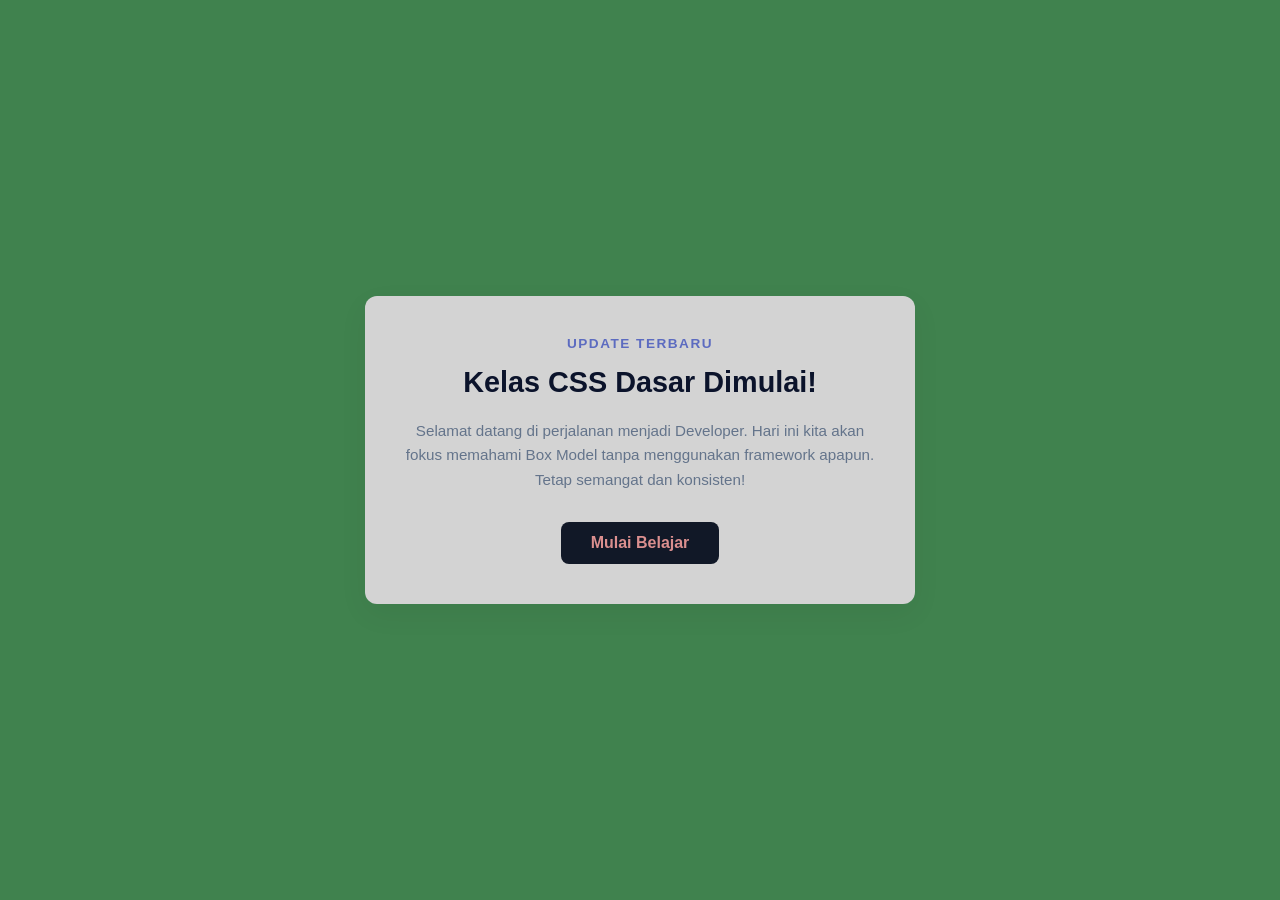
<file: index.html>
<!DOCTYPE html>
<html lang="id">
<head>
    <meta charset="UTF-8">
    <meta name="viewport" content="width=device-width, initial-scale=1.0">
    <title>Kelas CSS Dasar Dimulai</title>
    <link rel="stylesheet" href="style.css">
</head>
<body>
    <div class="container">
        <div class="card card-center">
            <p class="subtitle">UPDATE TERBARU</p>
            <h1>Kelas CSS Dasar Dimulai!</h1>
            <p class="description">
                Selamat datang di perjalanan menjadi Developer. Hari ini kita akan fokus memahami Box Model tanpa menggunakan framework apapun. Tetap semangat dan konsisten!
            </p>
            <a href="list-materi.html" class="btn">Mulai Belajar</a>
        </div>
    </div>
</body>
</html>
</file>
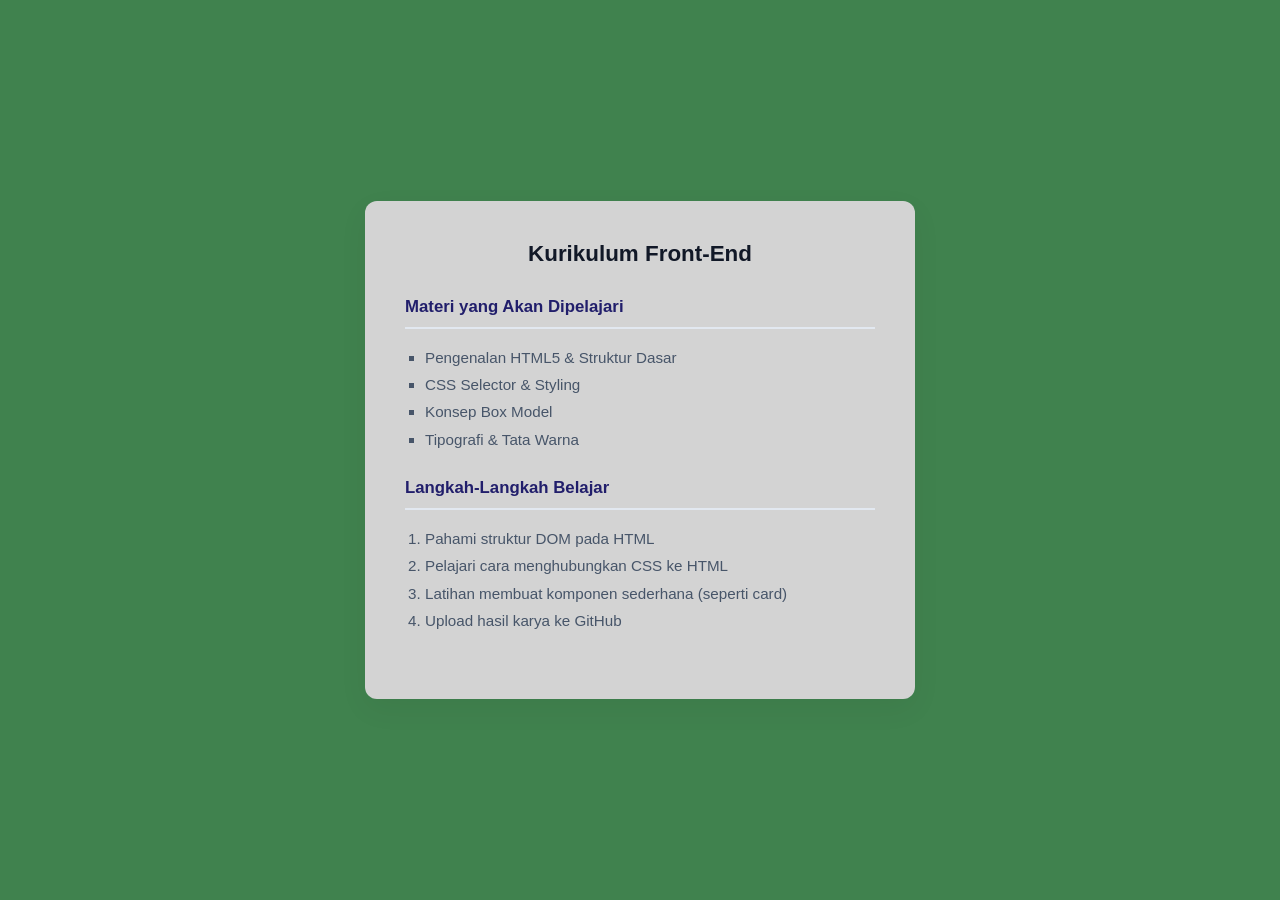
<file: list-materi.html>
<!DOCTYPE html>
<html lang="id">
<head>
    <meta charset="UTF-8">
    <meta name="viewport" content="width=device-width, initial-scale=1.0">
    <title>Kurikulum Front-End</title>
    <link rel="stylesheet" href="style.css">
</head>
<body>
    <div class="container">
        <div class="card">
            <h2 class="text-center">Kurikulum Front-End</h2>

            <div class="section">
                <h3 class="section-title">Materi yang Akan Dipelajari</h3>
                <ul>
                    <li>Pengenalan HTML5 & Struktur Dasar</li>
                    <li>CSS Selector & Styling</li>
                    <li>Konsep Box Model</li>
                    <li>Tipografi & Tata Warna</li>
                </ul>
            </div>

            <div class="section">
                <h3 class="section-title">Langkah-Langkah Belajar</h3>
                <ol>
                    <li>Pahami struktur DOM pada HTML</li>
                    <li>Pelajari cara menghubungkan CSS ke HTML</li>
                    <li>Latihan membuat komponen sederhana (seperti card)</li>
                    <li>Upload hasil karya ke GitHub</li>
                </ol>
            </div>
        </div>
    </div>
</body>
</html>
</file>
<file: style.css>
* {
    margin: 0;
    padding: 0;
    box-sizing: border-box;
}

body {
    font-family: 'Segoe UI', Tahoma, Geneva, Verdana, sans-serif;
    background-color: hwb(133 25% 49%);
    color: #333;
    /* Flexbox untuk menengahkan konten di layar */
    display: flex;
    justify-content: center;
    align-items: center;
    min-height: 100vh; 
}

.container {
    padding: 20px;
    width: 100%;
    display: flex;
    justify-content: center;
}

/* Styling utama untuk Card */
.card {
    background-color: lab(84.56% 0 -0.01);
    padding: 40px;
    border-radius: 12px;
    box-shadow: 0 10px 30px rgba(0, 0, 0, 0.05);
    max-width: 550px;
    width: 100%;
}

.card-center {
    text-align: center;
}

/* =========================================
   Styling Khusus index.html
   ========================================= */
.subtitle {
    color: #5c6bc0;
    font-size: 0.85rem;
    font-weight: 700;
    letter-spacing: 1.5px;
    margin-bottom: 15px;
}

h1 {
    color: #0b132b;
    font-size: 1.8rem;
    margin-bottom: 20px;
}

.description {
    color: #64748b;
    line-height: 1.6;
    margin-bottom: 30px;
    font-size: 0.95rem;
}

.btn {
    display: inline-block;
    background-color: #111827;
    color: hsl(0, 51%, 71%);
    padding: 12px 30px;
    border-radius: 8px;
    text-decoration: none;
    font-weight: 600;
    transition: background-color 0.3s ease;
}

.btn:hover {
    background-color: #1f2937;
}

/* =========================================
   Styling Khusus list-materi.html
   ========================================= */
.text-center {
    text-align: center;
}

h2 {
    color: #111827;
    margin-bottom: 30px;
    font-size: 1.4rem;
}

.section {
    margin-bottom: 25px;
}

.section-title {
    color: hsl(242, 56%, 27%);
    font-size: 1.05rem;
    padding-bottom: 10px;
    border-bottom: 2px solid #e2e8f0;
    margin-bottom: 15px;
}

/* Styling untuk list (ul dan ol) */
ul, ol {
    padding-left: 20px;
    color: #475569;
    line-height: 1.8;
    font-size: 0.95rem;
}

ul {
    list-style-type: square; /* Membuat bullet berbentuk kotak */
}
</file>
